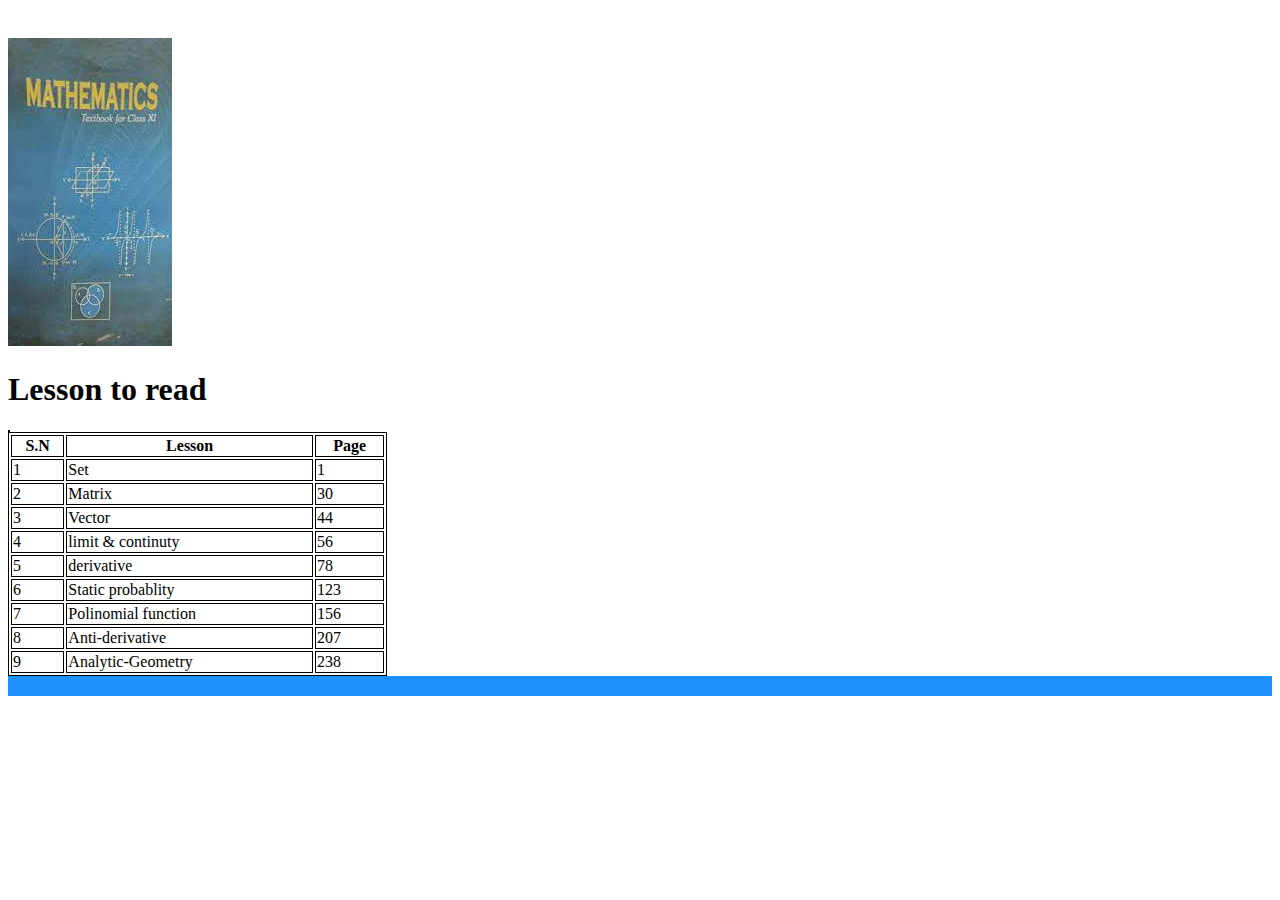
<file: index.html>
<!DOCTYPE html>
<html lang="en">
<head>
    <meta charset="UTF-8">
    <meta name="viewport" content="width=device-width, initial-scale=1.0">
    <link rel="stylesheet" href="index.css">
    <title>Class 11 math book</title>
</head>
<body>
  <div id ="example1"></div>
  <img src="download.jpg">
  <!-- <img src="background.png.jpg"> -->
    <h1>Lesson to read</h1>
    <style>
      table, th, td {
        border:1px solid black;
      }
      </style>
      <body>
        <table id="customers">
      <table style="width:30%">
        <tr>
          <th>S.N</th>
          <th>Lesson</th>
          <th>Page</th>
        </tr>
        <tr>
          <td>1</td>
          <td>Set</td>
          <td>1</td>
        </tr>
        <tr>
          <td>2</td>
          <td>Matrix</td>
          <td>30</td>
        </tr>
        <tr>
          <td>3</td>
          <td>Vector</td>
          <td>44</td>
        </tr>
        <tr>
          <td>4</td>
          <td>limit & continuty</td>
          <td>56</td>
        </tr>
        <tr>
          <td>5</td>
          <td>derivative</td>
          <td>78</td>
        </tr>
        <tr>
          <td>6</td>
          <td>Static probablity</td>
          <td>123</td>
        </tr>
        <tr>
          <td>7</td>
          <td>Polinomial function</td>
          <td>156</td>
        </tr>
        <tr>
          <td>8</td>
          <td>Anti-derivative</td>
          <td>207</td>
        </tr>
        <tr>
          <td>9</td>
          <td>Analytic-Geometry</td>
          <td>238</td>
        </tr>
      
      </table>
    </table>
      </body>
<div class="flex-container">
  <div>
  </div>
</body>

</body>
</html>
</file>
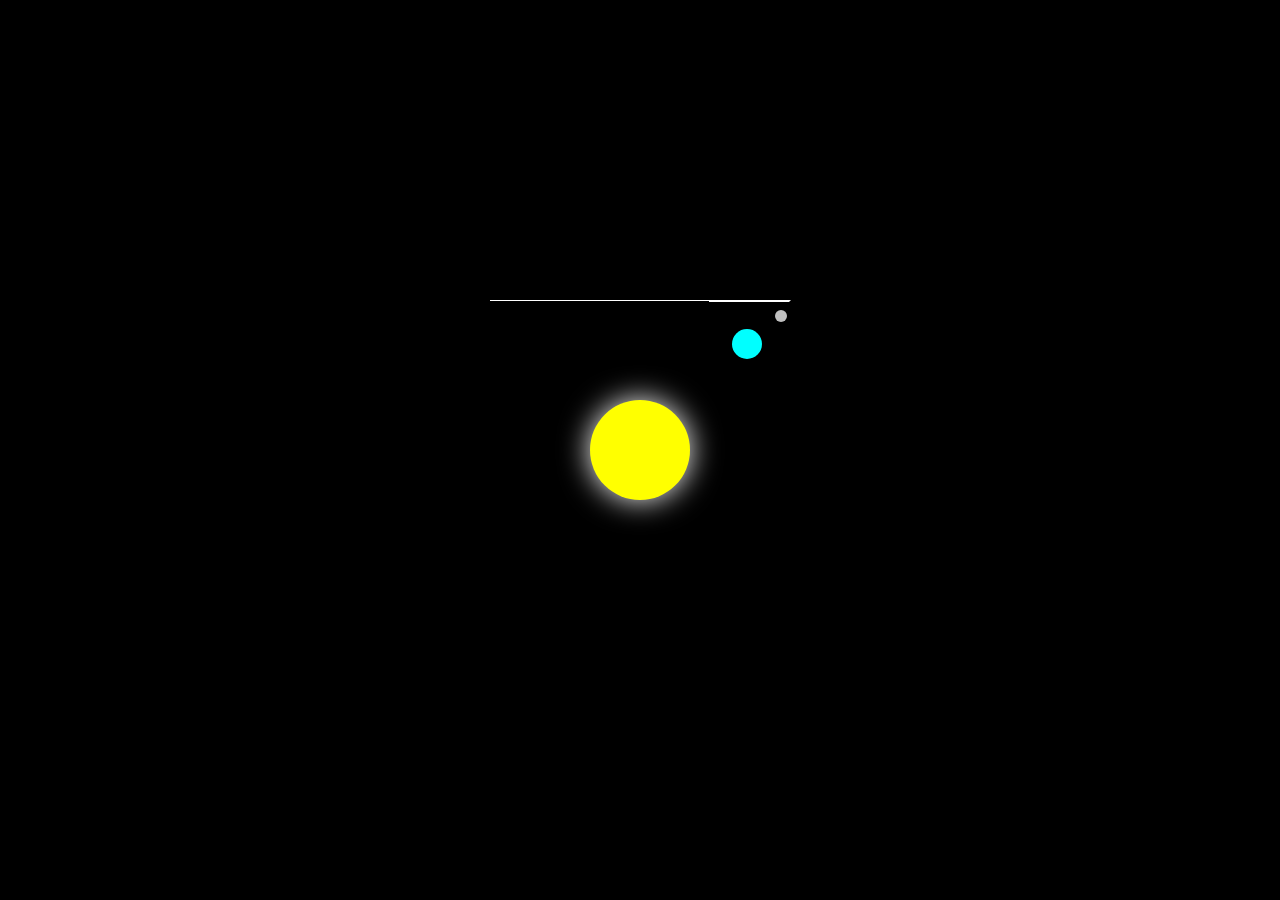
<file: document.html>
<!DOCTYPE html>
<html>
    <head>
        <style>
            body{
                margin: 0;
                height: 100vh;
                display: flex;
                align-items: center;
                justify-content: center;
                background-color: black;
                overflow: hidden;
            }
            .container{
                font-size: 10px;
                width: 40em;
                height: 40em;
                position: relative;
            }
            .sun {
                position: absolute;
                top: 15em;
                left: 15em;
                width: 10em;
                height: 10em;
                background-color: yellow;
                border-radius: 50em;
                box-shadow: 0 0 3em white;
            }
            .earth,.moon {
                position: absolute;
                border-style: solid;
                border-color: white transparent transparent transparent;
                border-width: 0.1em 0.1em 0 0;
            }
            .earth {
                top: 5em;
                left: 5em;
                width: 30em;
                height: 30em;
                animation: orbit 9.5s linear infinite;
            }
            .moon {
                top: 0;
                right: 0;
                width: 8em;
                height: 8em;
                animation: orbit 2.7s linear infinite;

            }
            .earth::before,
            .moon::before {
                content: '';
                position: absolute;
                border-radius: 50%;
            }
            .earth::before {
                top: 2.8em;
                right: 2.8em;
                width: 3em;
                height: 3em;
                background-color: aqua;
            }
            .moon::before {
                top: 0.8em;
                right: 0.2em;
                width:  1.2em;
                height: 1.2em;
                background-color: silver;
            }
            @keyframes orbit {
                to{
                    transform: rotate(360deg);
                }
            }

        </style>
    </head>
    <body>
        <div class="container">
            <div class="sun"></div>
        <div class="earth">
            <div class="moon"></div>
        </div>
        </div>
    </body>
</html>
</file>
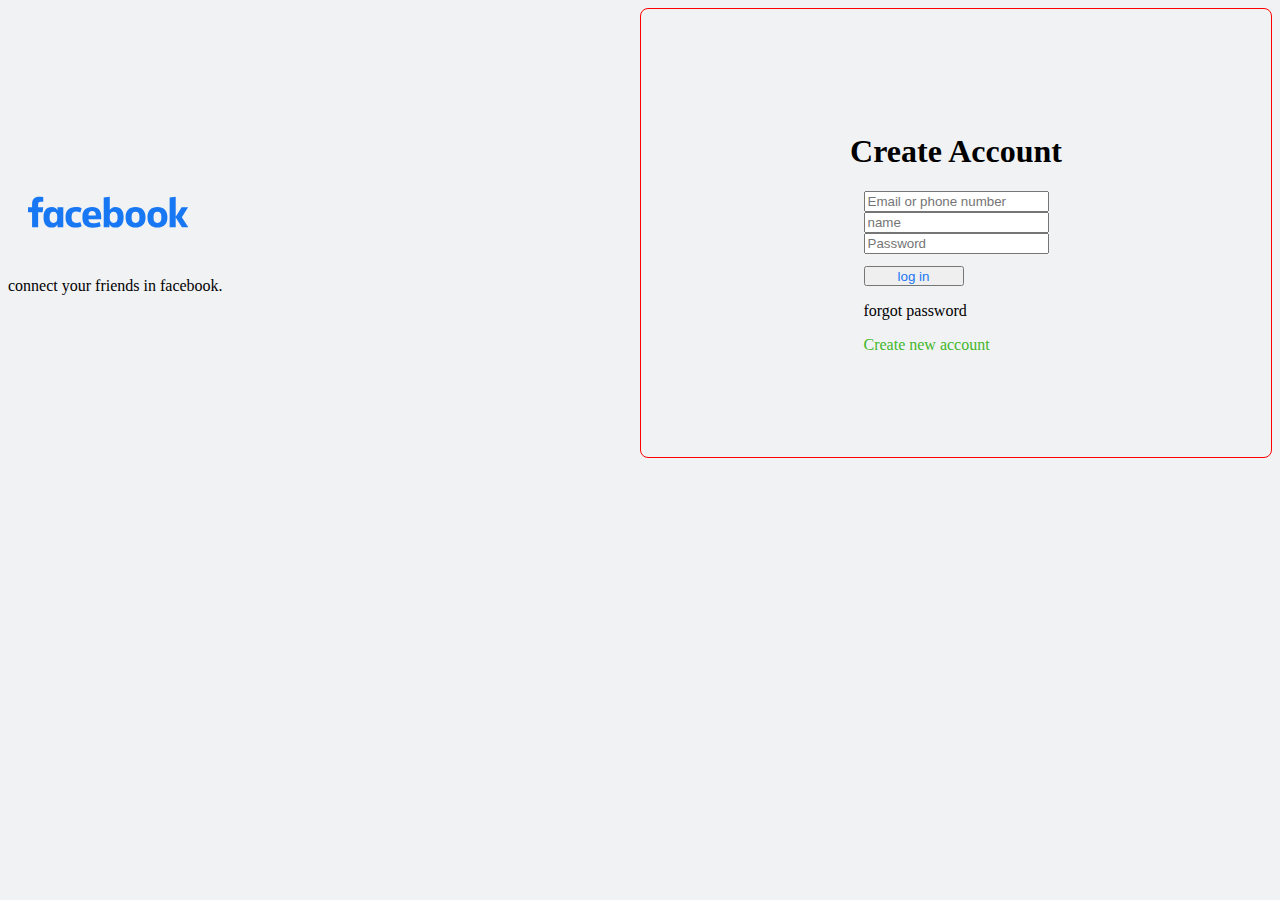
<file: facebook.html>
<!DOCTYPE html>
<html lang="en">

<head>
    <meta charset="UTF-8">
    <meta name="viewport" content="width=device-width, initial-scale=1.0">
    <title>facebook page</title>
    <link rel="stylesheet" href="facebook.css">
</head>

<body>
    <div class="flex_container">

        <div class="left_item">
            <h1><img src="facebook.svg" width="200px" ,height="100px"></h1>
            <p>connect your friends in facebook.</p>
        </div>
        <div class="right_item">
            <h1 id="title">Create Account</h1>
            <form>
                <div class="input-group">
                    <div class="input-field" id="namefield">
                        <i class="fa-solid fa-user"> </i>
                        <input type="text" placeholder="Email or phone number"></br>
                    </div>
                    <div class="input-field">
                        <i class="fa-solid fa-user"> </i>
                        <input type="name" placeholder="name"></br>
                    </div>
                    <div class="input-field">
                        <i class="fa-solid fa-user"> </i>
                        <input type="password" placeholder="Password"></br>
                    </div>
                    <button>log in</button>
                    <p>forgot password</p>
                    <button1>Create new account</button1>

                </div>
            </form>
        </div>
    </div>
</body>

</html>
</file>
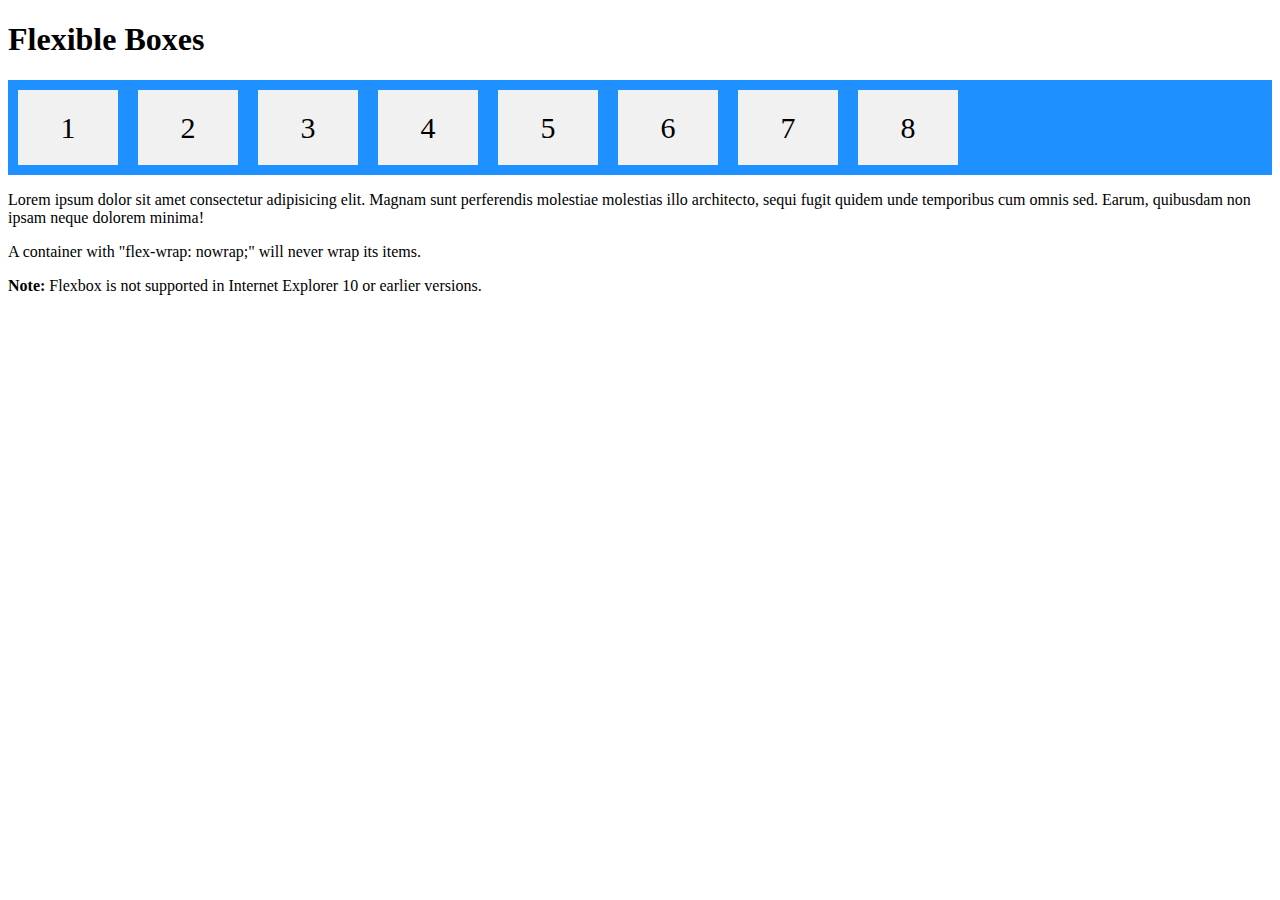
<file: flexbox.html>
<!DOCTYPE html>
<html>
<head>
<style>
.flex-container {
  display: flex;
  flex-wrap: nowrap;
  background-color: DodgerBlue;
}

.flex-container > div {
  background-color: #f1f1f1;
  width: 100px;
  margin: 10px;
  text-align: center;
  line-height: 75px;
  font-size: 30px;
}
</style>
</head>
<body>
<h1>Flexible Boxes</h1>

<div class="flex-container">
  <div>1</div>
  <div>2</div>
  <div>3</div>  
  <div>4</div>
  <div>5</div>
  <div>6</div>  
  <div>7</div>
  <div>8</div>
</div>

<p>Lorem ipsum dolor sit amet consectetur adipisicing elit. Magnam sunt perferendis molestiae molestias illo architecto, sequi fugit quidem unde temporibus cum omnis sed. Earum, quibusdam non ipsam neque dolorem minima!</p>
<p>A container with "flex-wrap: nowrap;" will never wrap its items.</p>
<p><strong>Note:</strong> Flexbox is not supported in Internet Explorer 10 or earlier versions.</p>

</body>
</html>
</file>
<file: index.css>
.flex-container {
    display: flex;
    flex-wrap: nowrap;
    background-color: DodgerBlue;
  }
  
  .flex-container > div {
    background-color: #f1f1f1;
    width: 100px;
    margin: 10px;
    text-align: center;
    line-height: 75px;
    font-size: 30px;
  }
  #example1 {
    background-image: url(download.jpg), url(download.jpg));
    background-position: right bottom, left top;
    background-repeat: no-repeat, repeat;
    padding: 15px;
    background-size:cover;
  }
</file>
<file: facebook.css>
body{
    background-color: #f1f2f4;
}
.flex_container{
    display: flex;
    align-items: center;
    flex-direction: row;
    justify-content: center;
    border: red;

}
.left_item{
    width: 50%;

}
.right_item{
    width: 50%;
    background-color: rgb(red, green, blue);
    height: 50vh;
    display: flex;
    flex-direction: column;
    align-items: center;
    justify-content: center;
    border: 1px solid red;
    box-sizing: border-box;
    border-radius: 8px;
     padding: 50px;
    border: 1px solid red;
    box-sizing: 100px; 
    box-shadow: #f3f3f3;
}
.form-box{
    border: red;
    width: 50%;
}
button{
    width: 100px;
    height: 20px;
    margin-top: 12px;
    color: #1977f3;
}
.right_item >p{
    color: #669df5;
}
button1{
    width: 150px;
    height: 20px;
    margin-top: 12px;
    color: #42b72a;
}
</file>
